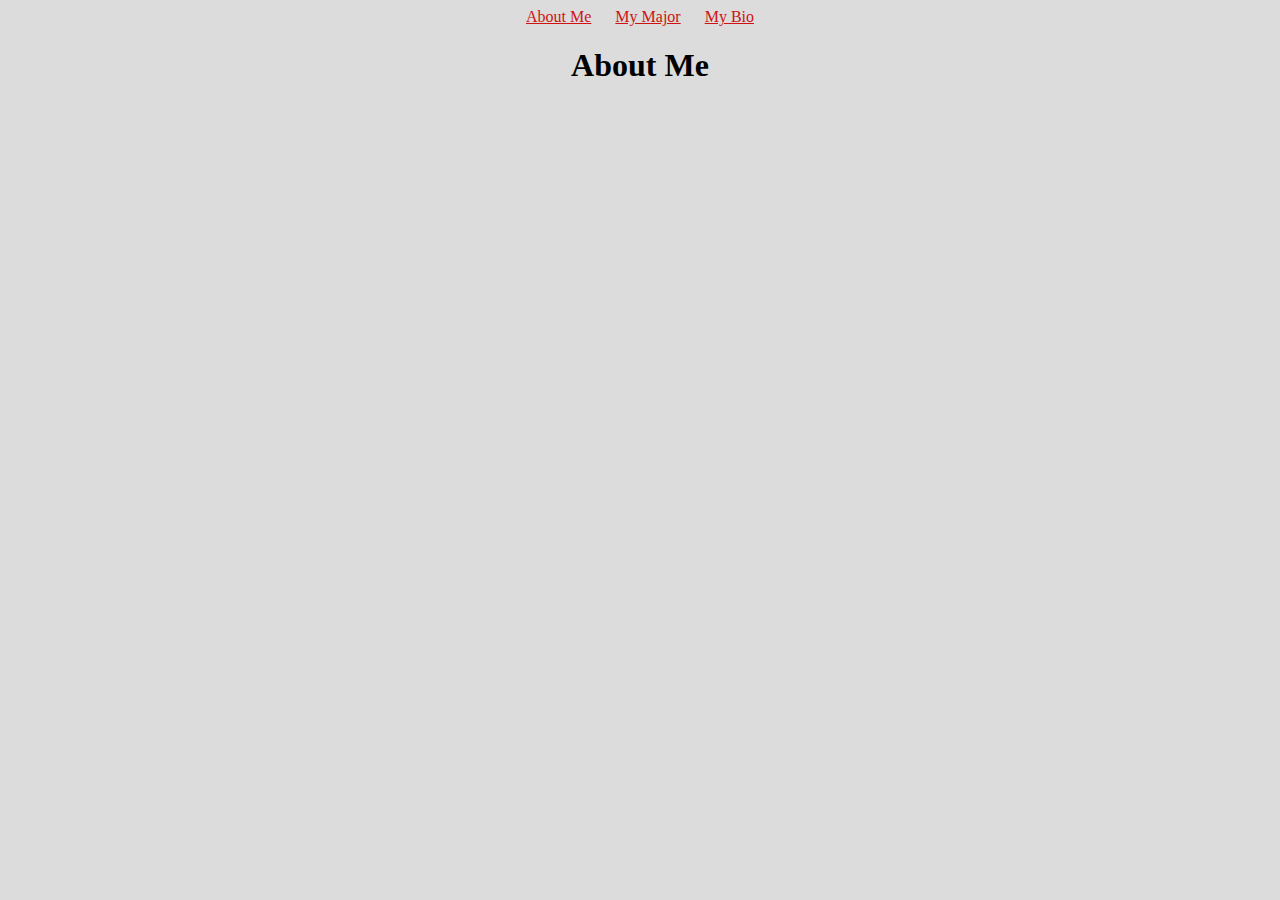
<file: week5/proxyserver/htdocs/aboutme/index.html>
<html>
    <head>
        <title>
            About Me
        </title>
        <link rel="stylesheet" href="../styles.css">
    </head>
    <body>
        <nav>
            <a href="index.html">About Me</a>
            <a href="mymajor.html">My Major</a>
            <a href="mybio.html">My Bio</a>
        </nav>
        <h1>
            About Me
        </h1>
    </body>
</html>
</file>
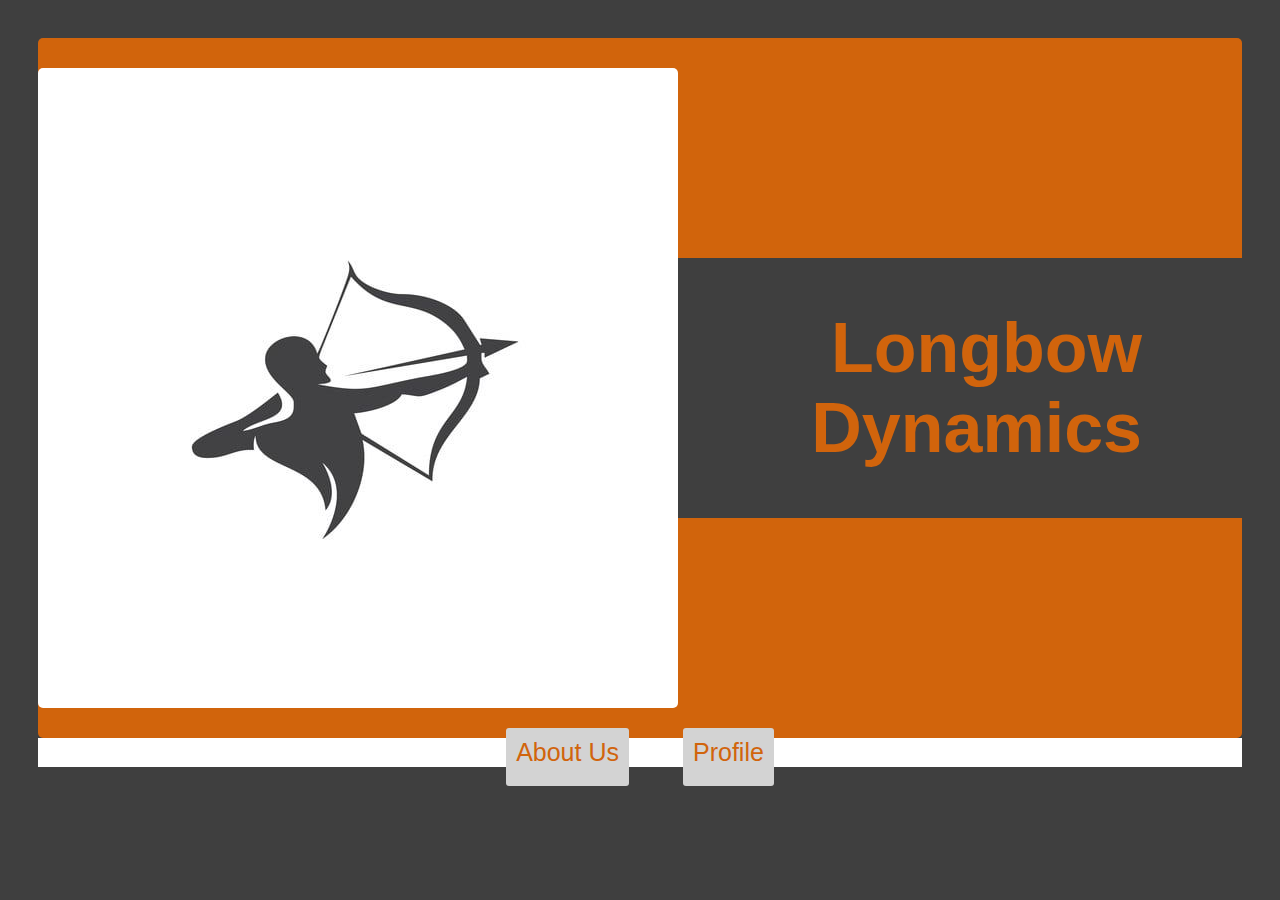
<file: week7/Capstone/server/htdocs/index.html>
<html>
    <head>
        <link rel="stylesheet" href="style.css">
    </head>
    <body>
        <div class="landing-main">
            <div class="title-card">
                <img src="./images/longbow.jpg" alt="" class="longbow">
                <h1 class="title">
                    Longbow Dynamics
                </h1>
            </div>
            <nav class="landing-nav">
                <a href="./aboutus/index.html" class="about-us-link">About Us</a>
                <a href="../admin/index.html" class="about-us-link">Profile</a>
            </nav>
        </div>
    </body>
</html>
</file>
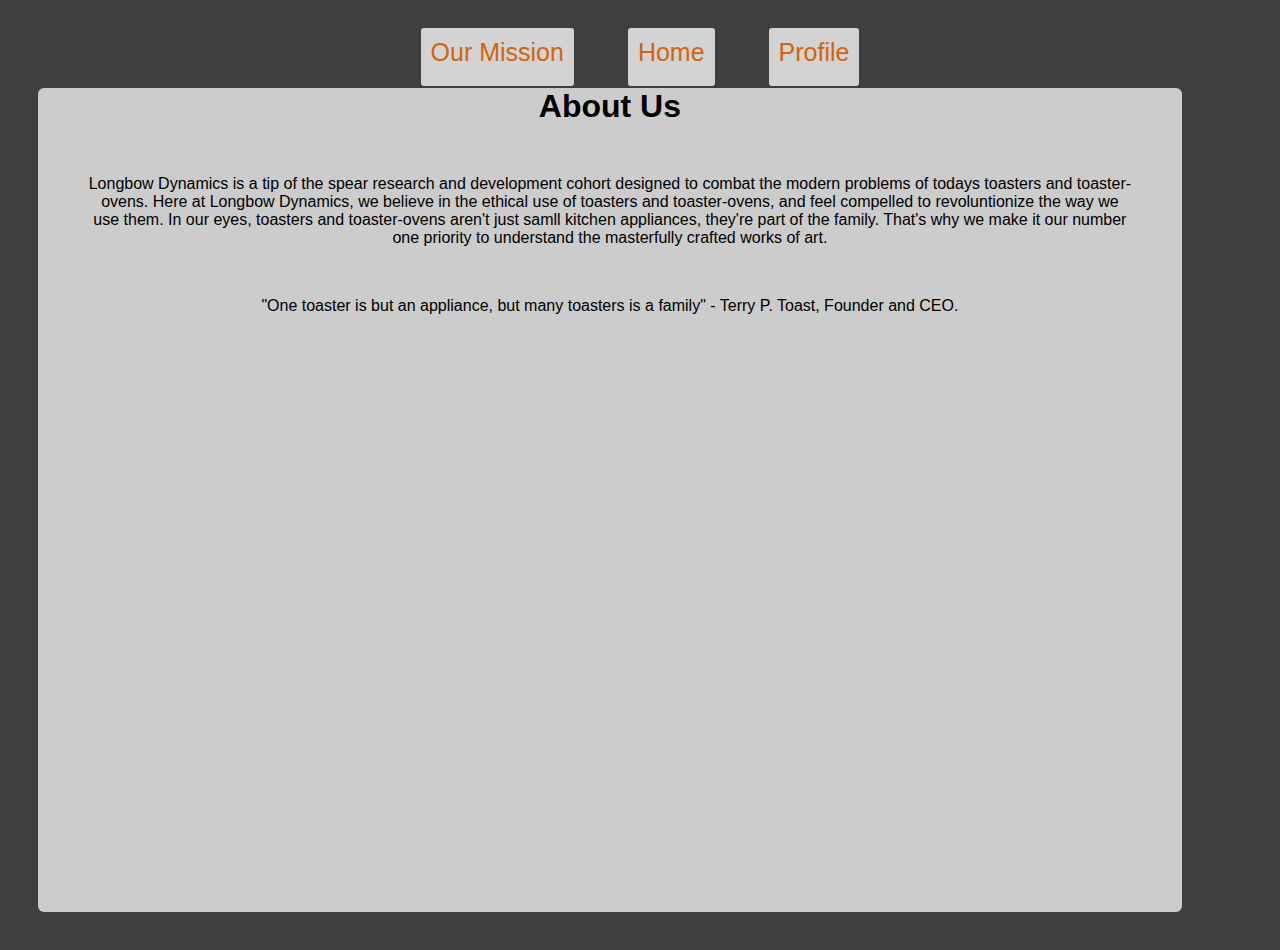
<file: week7/Capstone/server/htdocs/aboutus/index.html>
<html>
    <head>
        <title>
            About Me
        </title>
        <link rel="stylesheet" href="../style.css">
    </head>
    <body>
        <nav class="about-us-nav">
            <a href="ourmission.html" class="about-us-link">Our Mission</a>
            <a href="../index.html" class="about-us-link">Home</a>
            <a href="../admin/index.html" class="about-us-link">Profile</a>
        </nav>
        <div class="about-us-main">
            <h1 class="aboutustitle">
                About Us
            </h1>
            <p class="about-us-body">
                Longbow Dynamics is a tip of the spear research and development cohort designed to
                combat the modern problems of todays toasters and toaster-ovens. Here at Longbow Dynamics,
                we believe in the ethical use of toasters and toaster-ovens, and feel compelled to revoluntionize
                the way we use them. In our eyes, toasters and toaster-ovens aren't just samll kitchen appliances, they're
                part of the family. That's why we make it our number one priority to understand the masterfully crafted works
                of art.
            </p>
            <p class="about-us-body">
                "One toaster is but an appliance, but many toasters is a family" 
                - Terry P. Toast, Founder and CEO.
            </p>
        </div>
    </body>
</html>
</file>
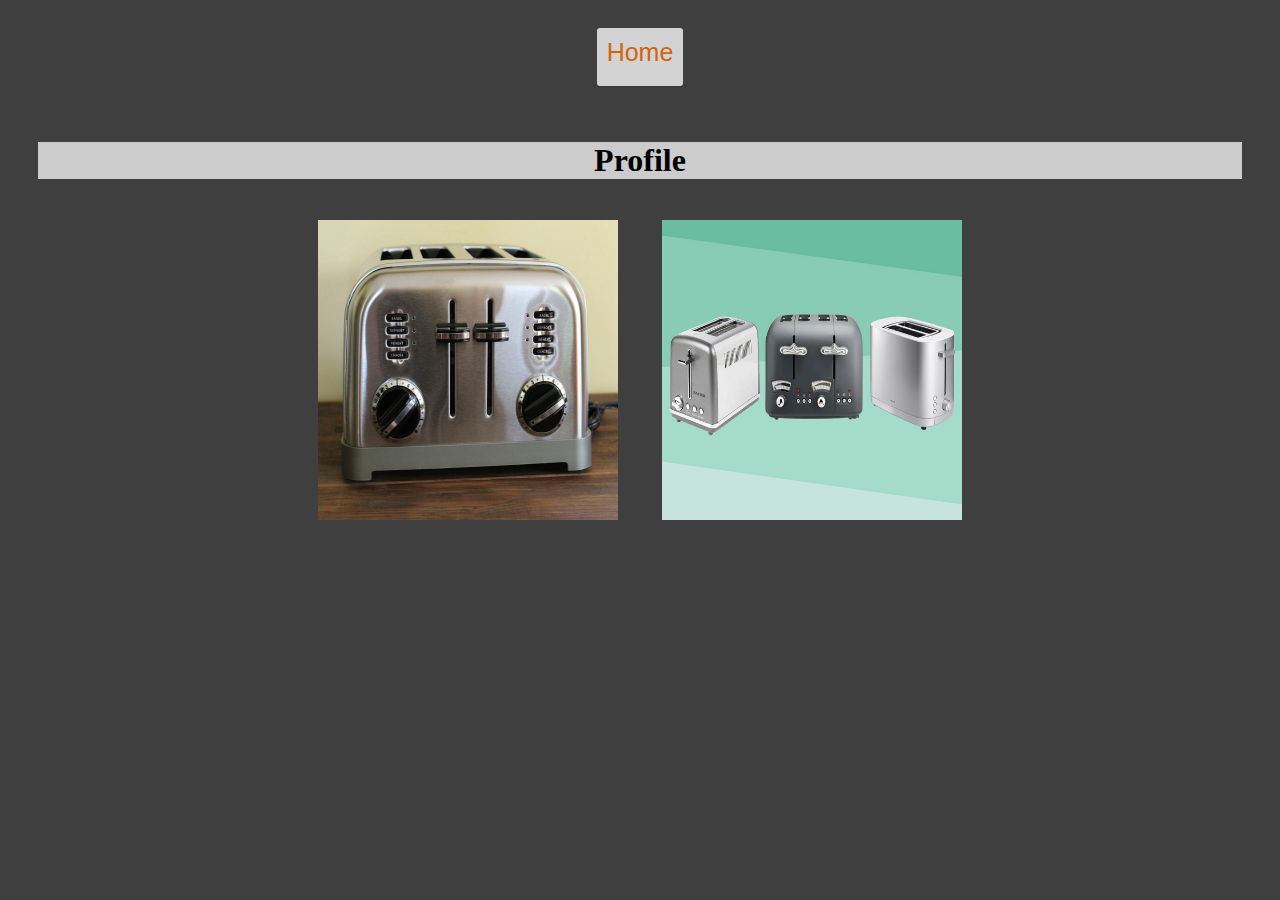
<file: week7/Capstone/server/htdocs/admin/index.html>
<html>
    <head>
        <title>Profile</title>
        <link rel="stylesheet" href="../style.css"></link>
    </head>
    <body>
        <div class="profile-main">
            <nav class="about-us-nav">
                <a href="../index.html" class="about-us-link">Home</a>
            </nav>
            <h1 class="profile-head">
                Profile
            </h1>
            <img src="../images/toaster.jpg" class="toaster-pic">
            <img src="../images/Toaster-header-6c6607a.png" class="toaster-pic">
        </div>
    </body>
</html>
</file>
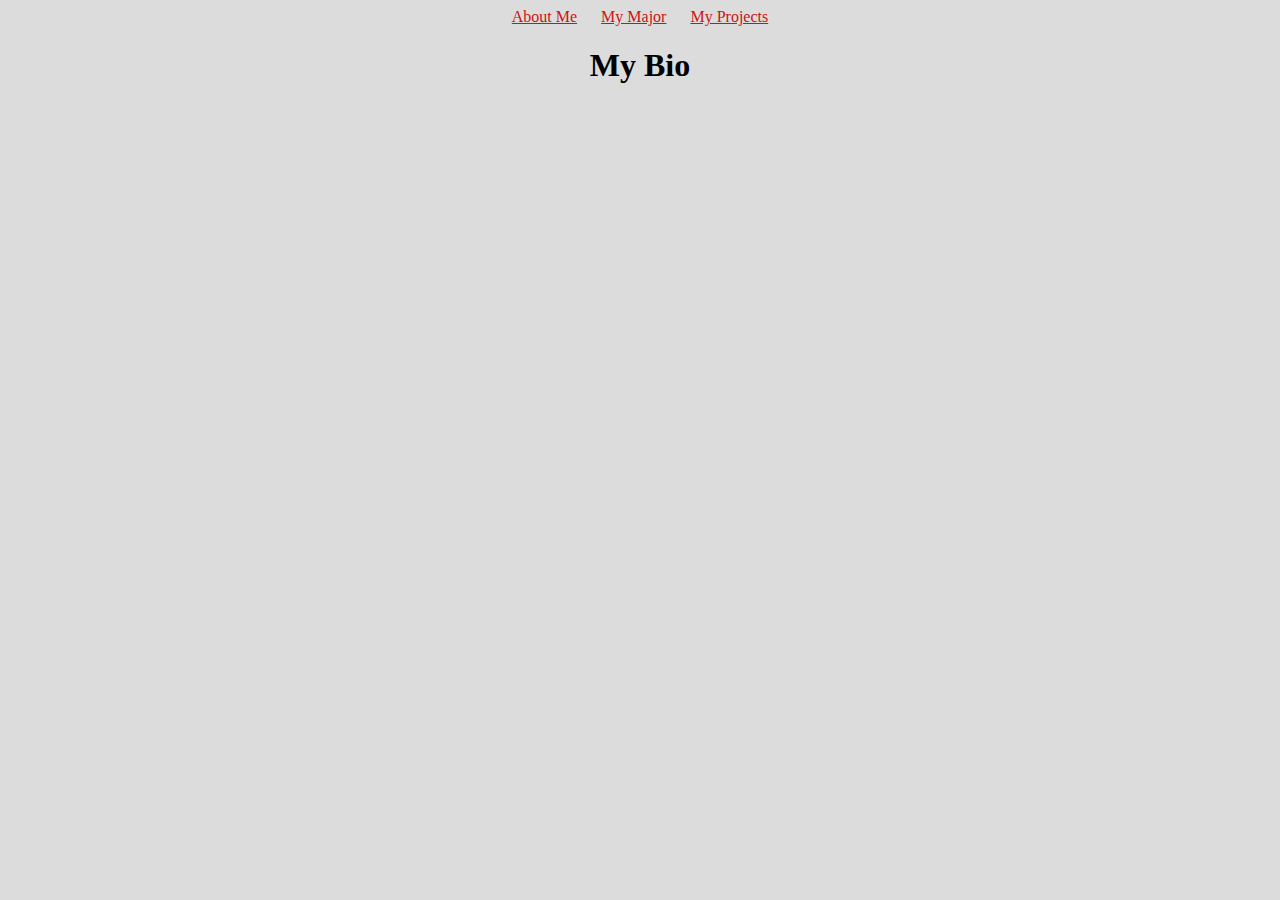
<file: week5/proxyserver/htdocs/aboutme/mybio.html>
<html>
    <head>
        <title>
            My Bio
        </title>
        <link rel="stylesheet" href="../styles.css">
    </head>
    <body>
        <nav>
            <a href="index.html">About Me</a>
            <a href="mymajor.html">My Major</a>
            <a href="myprojects.html">My Projects</a>
        </nav>
        <h1>
            My Bio
        </h1>
    </body>
</html>
</file>
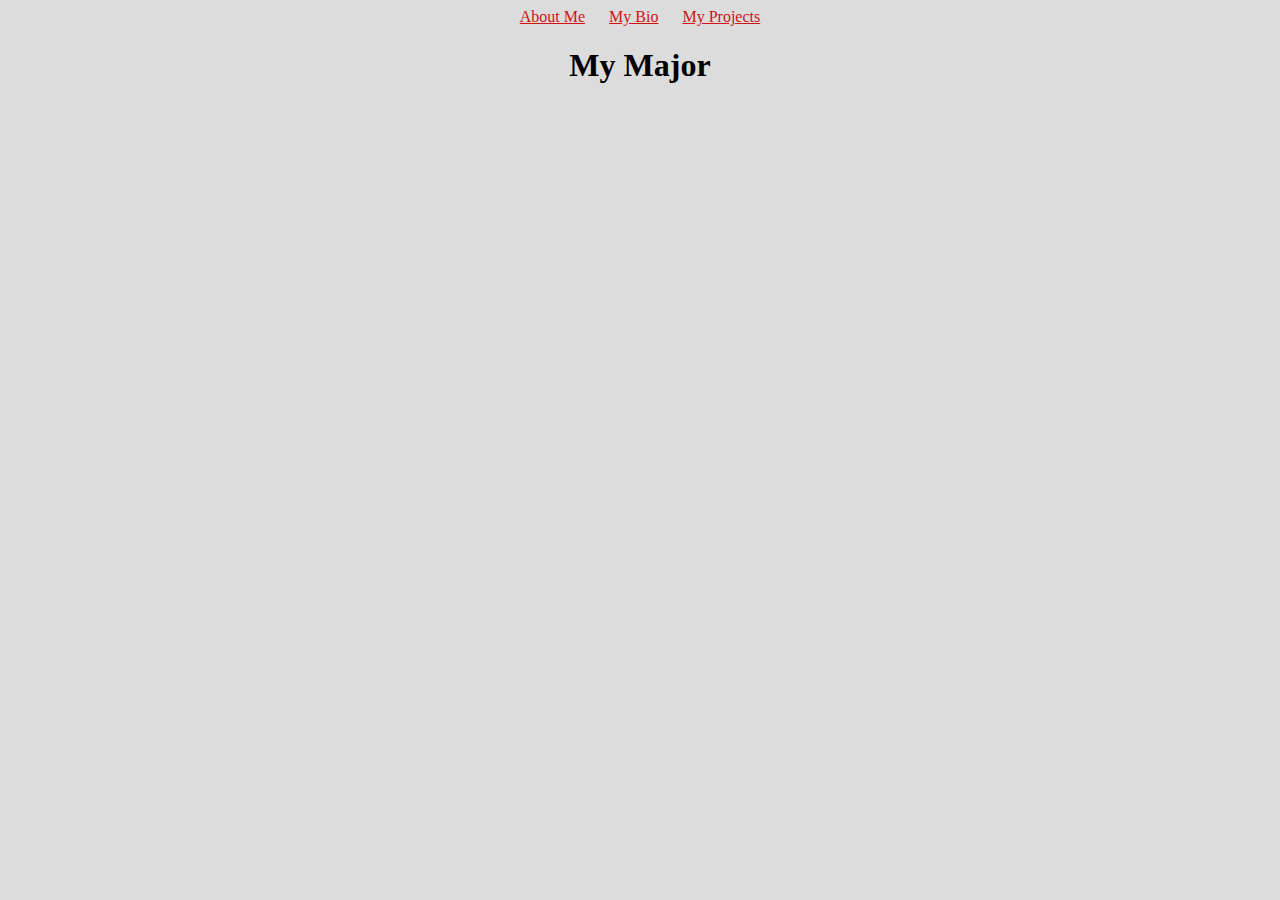
<file: week5/proxyserver/htdocs/aboutme/mymajor.html>
<html>
    <head>
        <title>
            My Major
        </title>
        <link rel="stylesheet" href="../styles.css">
    </head>
    <body>
        <nav>
            <a href="index.html">About Me</a>
            <a href="mybio.html">My Bio</a>
            <a href="myprojects.html">My Projects</a>
        </nav>
        <h1>
            My Major
        </h1>
    </body>
</html>
</file>
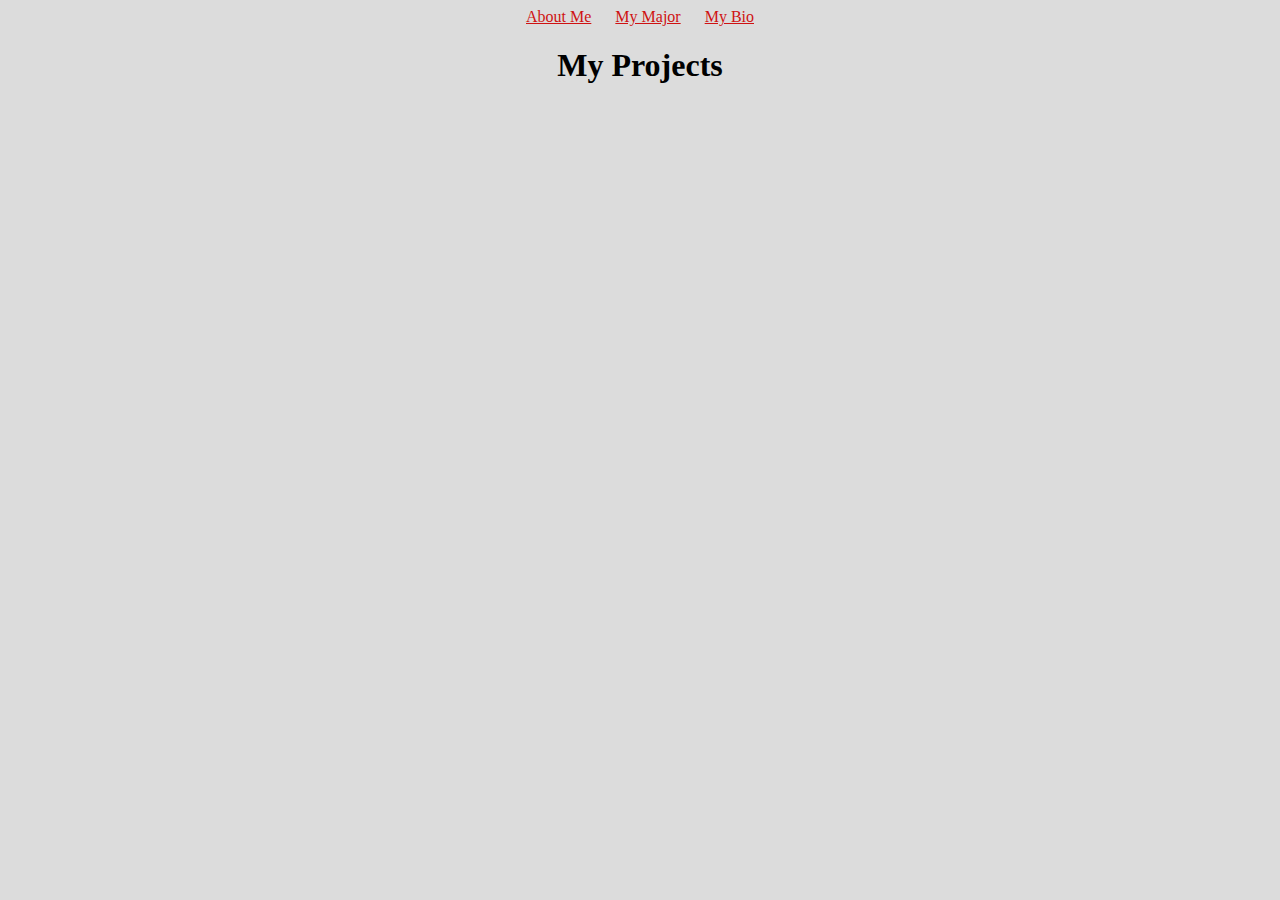
<file: week5/proxyserver/htdocs/aboutme/myprojects.html>
<html>
    <head>
        <title>
            My Projects
        </title>
        <link rel="stylesheet" href="../styles.css">
    </head>
    <body>
        <nav>
            <a href="index.html">About Me</a>
            <a href="mymajor.html">My Major</a>
            <a href="mybio.html">My Bio</a>
        </nav>
        <h1>
            My Projects
        </h1>
    </body>
</html>
</file>
<file: week5/proxyserver/htdocs/styles.css>
html {
    text-align: center;
    background-color: gainsboro;
}



a {
    padding: 10px;
    color: rgb(207, 18, 18);
}
</file>
<file: week7/Capstone/server/htdocs/style.css>
html {
    text-align: center;
    background-color: #3f3f3f;
    padding: 30px;
}

.title-card {
    background-color: rgb(209, 100, 12);
    display: flex;
    align-items: center;
    border-radius: 5px;
    height: 700px;
}

.title {
    text-align: right;
    font-family: 'Gill Sans', 'Gill Sans MT', Calibri, 'Trebuchet MS', sans-serif;
    font-size: 70px;
    padding-left: 100px;
    padding-right: 100px;
    padding-top:50px ;
    padding-bottom: 50px;
    background-color: #3f3f3f;
    color: rgb(209, 100, 12);
}

.longbow {
    border-radius: 5px;
}

a {
    padding: 10px;
    margin: 20px;
    background-color: #3f3f3f;
    text-decoration: none;
    color: rgb(209, 100, 12);
    width: 200px;
    height: 40px;
    font-family: 'Gill Sans', 'Gill Sans MT', Calibri, 'Trebuchet MS', sans-serif;
    cursor: pointer;
}

a:hover {
    opacity: 1;
    border-radius: 5px;
    background-color: rgb(8, 8, 8);
}

.landing-nav {
    background-color: white;
    text-decoration: none;
}

.about-us-link {
    margin: 25px;
    padding: 10px;
    padding-bottom: 20px;
    height: 20px;
    width: 500px;
    background-color: lightgray;
    text-align: center;
    font-size: 25px;
    border-radius: 3px;
}

.about-us-main {
    background-color: rgb(204, 204, 204);
    border-radius: 6px;
    height: 100%;
    margin-top: 20px;
    width: 95%;
    font-family:'Lucida Sans', 'Lucida Sans Regular', 'Lucida Grande', 'Lucida Sans Unicode', Geneva, Verdana, sans-serif
}

.about-us-body {
    margin: 50px;
}

.toaster-pic {
    width: 300px;
    height: 300px;
    margin: 20px;
}

.profile-main {
    align-items: center;
    text-align:center ;
}

.profile-head {
    background-color: rgb(204, 204, 204);
    margin-top: 75px;
}

.error {
    background-color: red;
}
</file>
